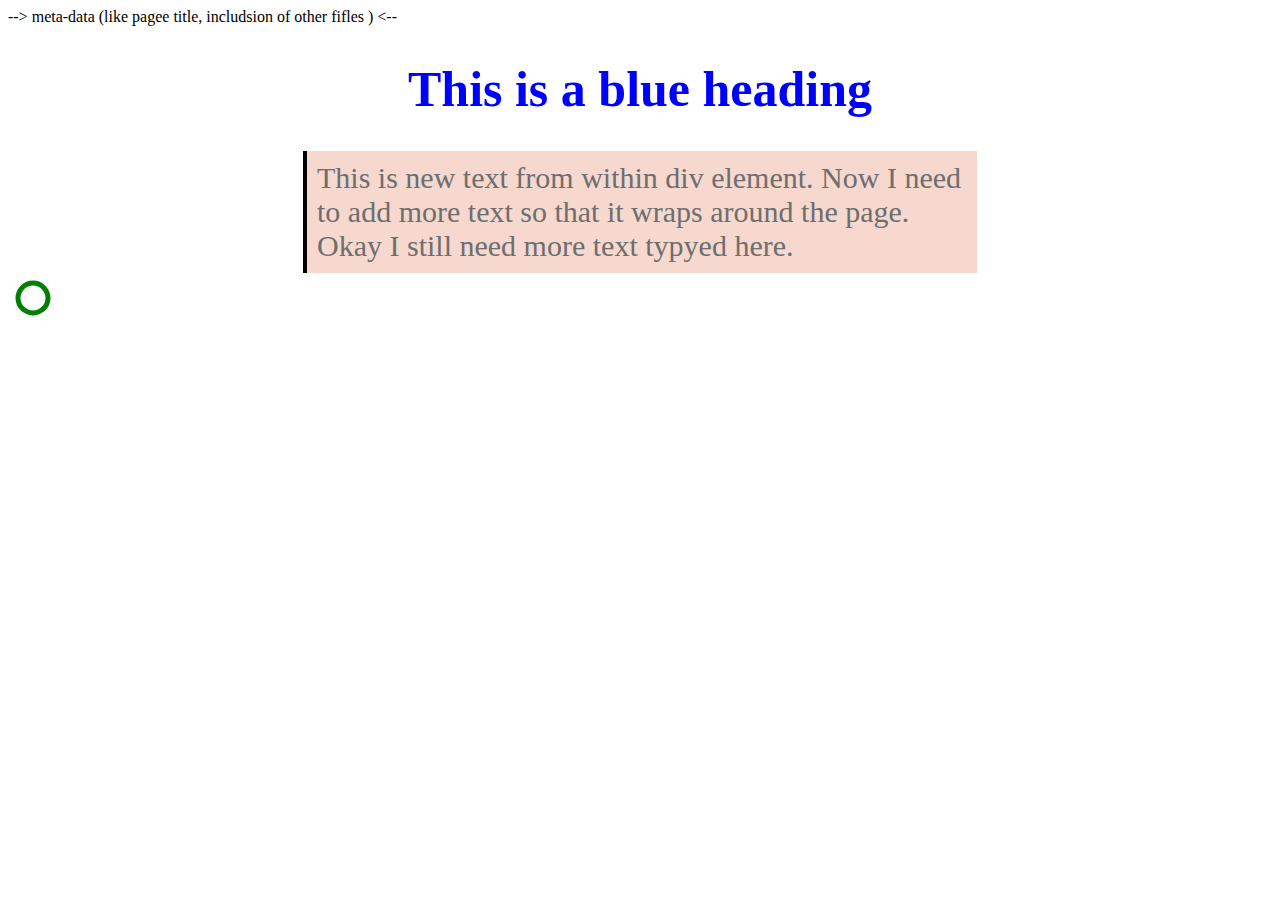
<file: index.html>
<!DOCTYPE html>

<html>
  <head>
    <link rel="stylesheet" type="text/css" href="stylesheets/main.css" />
    --> meta-data (like pagee title, includsion of other fifles ) <--
  </head>

  <body>
    <h1 class="title">This is a blue heading</h1>
    <div class="description">
       This is new text from within div element. Now I need to add more text so that it wraps around the page. Okay I still need more text typyed here.
    </div>

    <svg class="chart">
	    <circle class="circ1" cx="25" cy="25" r="15"> </circle>
	    <path class="path1" d="M 100 350 1 150 -300" />
    </svg>

<!--    <div>   
      <img class="image" src="images/cat.jpg" />
    </div>   
-->

  </body>

</html>
</file>
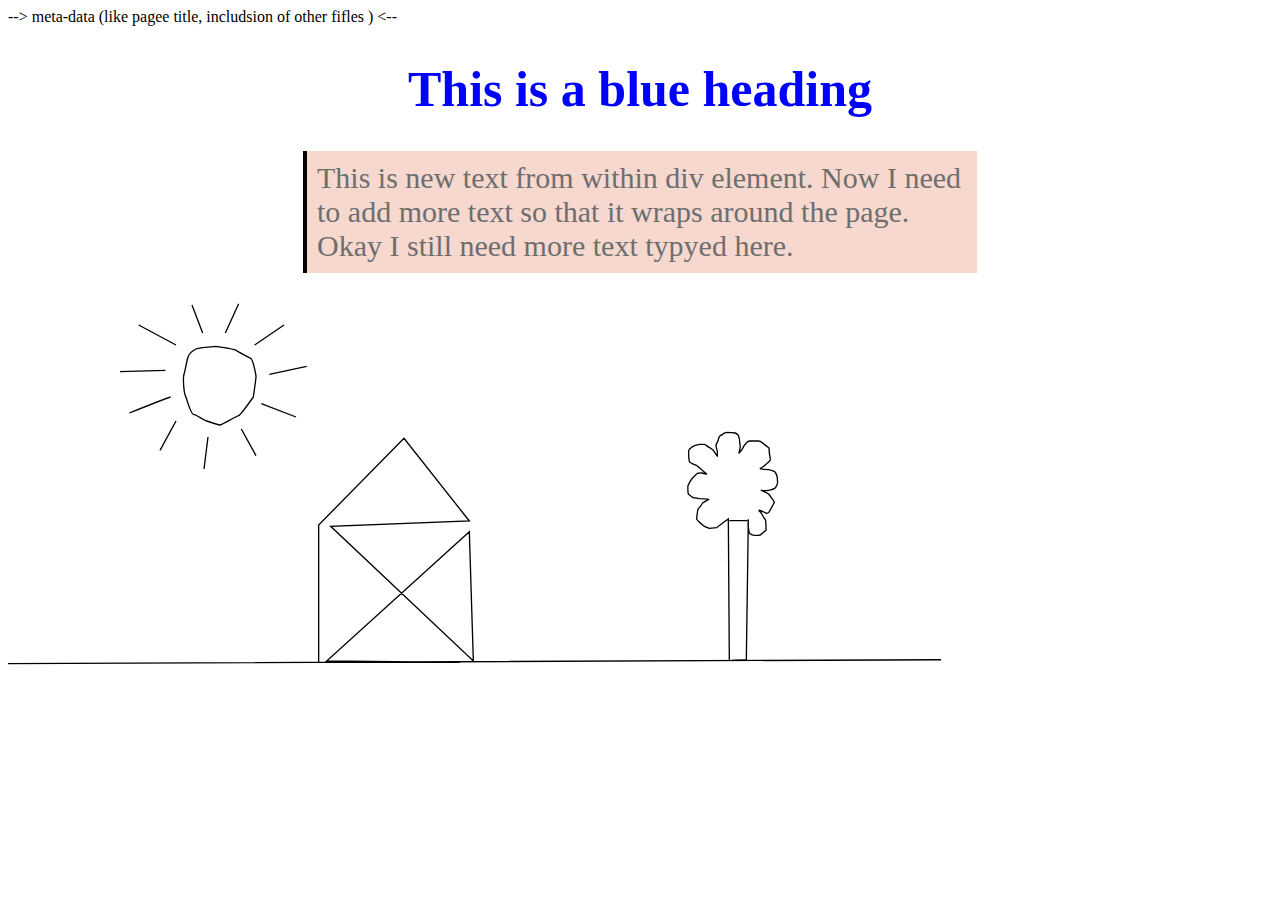
<file: check.html>
<!DOCTYPE html>

<html>
  <head>
    <link rel="stylesheet" type="text/css" href="stylesheets/main.css" />
    --> meta-data (like pagee title, includsion of other fifles ) <--
  </head>

  <body>
    <h1 class="title">This is a blue heading</h1>
    <div class="description">
       This is new text from within div element. Now I need to add more text so that it wraps around the page. Okay I still need more text typyed here.
    </div>

<!--    <svg class="chart">
	    <circle class="circ1" cx="25" cy="25" r="15"> </circle>
	    <line x1="0"
    </svg>
-->
<svg xmlns="http://www.w3.org/2000/svg"
     width="9.72222in" height="5.55556in"
     viewBox="0 0 700 400">
  <path id="hood"
        fill="none" stroke="black" stroke-width="1"
        d="M 159.00,114.00
           C 160.00,114.00 172.00,107.00 173.00,107.00
             174.00,107.00 184.00,93.00 184.00,93.00
             184.00,93.00 186.00,79.00 186.00,78.00
             186.00,77.00 184.00,65.00 182.00,64.00
             180.00,63.00 172.00,59.00 171.00,58.00
             170.00,57.00 156.00,55.00 156.00,55.00
             156.00,55.00 143.00,56.00 141.00,57.00
             139.00,58.00 136.00,60.00 135.00,63.00
             134.00,66.00 133.00,73.00 132.00,76.00
             131.00,79.00 132.00,90.00 133.00,92.00
             134.00,94.00 137.00,106.00 139.00,106.00
             141.00,106.00 146.00,110.00 149.00,111.00
             152.00,112.00 158.00,114.00 159.00,114.00 Z
           M 185.00,54.00
           C 185.00,54.00 207.00,39.00 207.00,39.00M 196.00,76.00
           C 196.00,76.00 224.00,70.00 224.00,70.00M 190.00,98.00
           C 190.00,98.00 216.00,108.00 216.00,108.00M 175.00,117.00
           C 175.00,117.00 186.00,137.00 186.00,137.00M 150.00,123.00
           C 150.00,123.00 147.00,147.00 147.00,147.00M 126.00,111.00
           C 126.00,111.00 114.00,133.00 114.00,133.00M 122.00,93.00
           C 121.00,93.00 91.00,105.00 91.00,105.00M 118.00,73.00
           C 118.00,73.00 84.00,74.00 84.00,74.00M 126.00,54.00
           C 126.00,54.00 98.00,39.00 98.00,39.00M 146.00,45.00
           C 146.00,45.00 138.00,24.00 138.00,24.00M 163.00,45.00
           C 163.00,45.00 173.00,23.00 173.00,23.00M 541.00,185.75
           C 541.00,185.75 554.50,185.75 554.50,185.75M 541.00,290.00
           C 541.00,290.00 540.25,184.50 540.25,184.50
             540.25,184.50 536.75,187.00 536.75,187.00
             536.75,187.00 531.50,191.00 531.50,191.00
             531.50,191.00 526.00,191.50 526.00,191.50
             526.00,191.50 521.75,189.75 521.50,189.50
             521.25,189.25 516.50,185.25 516.50,184.50
             516.50,183.75 517.25,177.50 517.50,177.25
             517.75,177.00 521.00,172.75 521.00,172.50
             521.00,172.25 525.75,170.00 525.75,169.75
             525.75,169.50 518.75,169.25 518.75,169.25
             518.75,169.25 513.50,168.50 513.00,168.00
             512.50,167.50 510.00,166.25 510.00,165.00
             510.00,163.75 509.75,160.00 510.00,159.50
             510.25,159.00 512.75,154.50 513.25,154.00
             513.75,153.50 516.75,150.25 517.00,150.25
             517.25,150.25 519.75,149.75 520.50,150.00
             521.25,150.25 523.75,150.75 524.00,150.75
             524.25,150.75 516.25,144.25 516.25,144.25
             516.25,144.25 511.25,142.25 511.00,141.25
             510.75,140.25 510.50,137.25 510.50,136.25
             510.50,135.25 510.25,133.00 511.00,132.25
             511.75,131.50 514.00,129.75 515.00,129.50
             516.00,129.25 518.25,128.50 519.00,128.50
             519.75,128.50 521.25,128.50 522.25,128.50
             523.25,128.50 525.00,130.50 525.75,130.75
             526.50,131.00 529.25,133.00 529.50,133.75
             529.75,134.50 532.00,137.25 532.00,137.50
             532.00,137.75 532.00,134.00 532.00,133.75
             532.00,133.50 530.75,129.75 531.00,129.00
             531.25,128.25 532.00,127.00 532.50,125.75
             533.00,124.50 533.00,122.50 534.25,122.00
             535.50,121.50 536.75,120.00 538.25,119.75
             539.75,119.50 542.00,119.75 542.50,119.75
             543.00,119.75 544.75,119.75 545.50,120.00
             546.25,120.25 547.25,121.25 547.75,121.75
             549.00,124.75 548.75,127.50 549.00,128.50
             549.25,129.50 549.25,130.00 549.00,131.50
             548.75,133.00 548.25,134.50 548.25,135.00
             548.25,135.50 550.50,132.50 551.00,131.50
             551.50,130.50 553.00,128.25 553.50,127.75
             554.00,127.25 554.75,126.00 556.25,126.00
             557.75,126.00 559.00,126.00 560.00,126.00
             561.00,126.00 562.25,126.00 563.00,126.00
             563.75,126.00 565.00,126.75 565.25,127.00
             565.50,127.25 570.75,131.25 570.75,131.25
             570.75,131.25 571.00,134.00 571.00,134.75
             571.00,135.50 572.00,140.00 571.75,140.25
             571.50,140.50 571.00,141.25 570.50,141.75
             570.00,142.25 569.50,142.50 568.75,143.25
             568.00,144.00 564.75,146.25 564.25,146.50
             563.75,146.75 565.75,147.25 566.75,147.25
             567.75,147.25 569.50,147.25 570.50,147.50
             571.50,147.75 574.75,148.75 575.25,149.25
             576.75,151.00 576.75,153.00 577.00,153.50
             577.00,156.25 577.50,157.25 577.00,158.25
             575.50,161.25 576.25,161.25 574.00,162.00
             570.00,163.25 570.25,163.25 568.50,163.25
             566.75,163.25 565.75,163.25 565.25,163.00
             563.50,162.25 570.00,165.50 570.50,165.75
             574.00,170.50 574.50,170.75 574.75,172.00
             570.50,180.00 570.50,180.25 569.00,180.25
             560.50,176.00 563.75,178.75 564.50,179.50
             565.25,180.25 566.00,182.25 566.75,183.25
             567.50,184.25 568.00,184.25 568.25,186.00
             568.50,187.75 568.50,193.00 568.50,193.00
             568.50,193.00 564.75,196.00 564.50,196.25
             564.25,196.50 560.25,196.75 560.00,196.75
             559.75,196.75 557.00,196.00 556.75,195.75
             556.50,195.50 555.75,194.50 555.75,194.00
             555.75,193.50 555.00,189.25 555.00,189.25
             555.00,189.25 555.25,184.75 555.25,184.75
             555.25,184.75 553.75,290.25 553.75,290.25
             553.75,290.25 543.00,290.50 543.00,290.50M 233.00,292.00
           C 233.00,292.00 233.00,189.00 233.00,189.00
             233.00,189.00 297.00,124.00 297.00,124.00
             297.00,124.00 346.00,186.00 346.00,186.00
             346.00,186.00 242.00,190.00 242.00,190.00
             242.00,190.00 349.00,291.00 349.00,291.00
             349.00,291.00 346.00,194.00 346.00,194.00
             346.00,194.00 239.00,291.00 239.00,291.00
             239.00,291.00 339.00,292.00 339.00,292.00M -8.00,293.00
           C -8.00,293.00 708.00,290.00 708.00,290.00" />
</svg>
<!--    <div>   
      <img class="image" src="images/cat.jpg" />
    </div>   
-->

  </body>

</html>
</file>
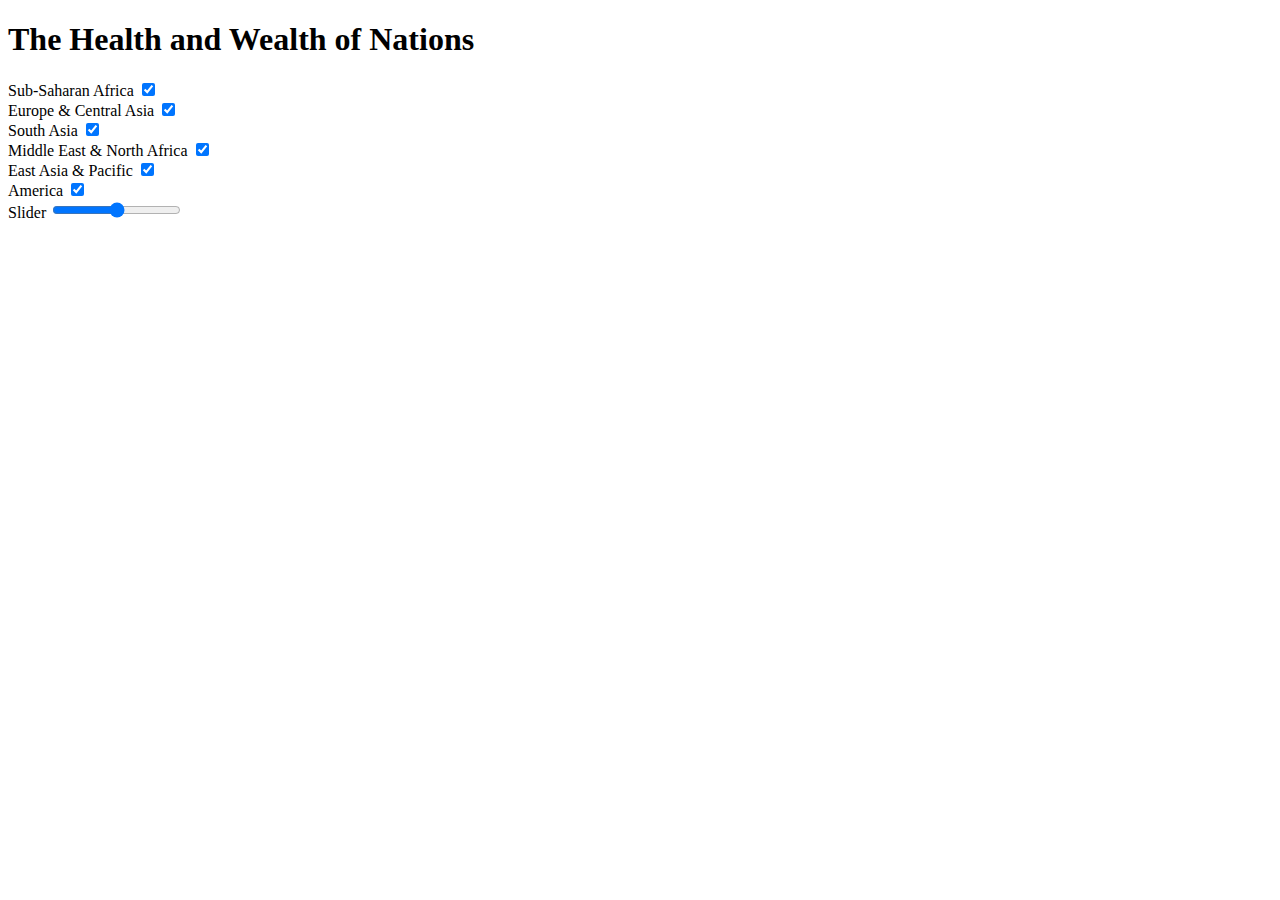
<file: d3.html>
<!DOCTYPE html>

<html>
  <head>
    <link rel="stylesheet" type="text/css" href="stylesheets/d3.css" />
  </head>

  <body>
    <h1 class="title">The Health and Wealth of Nations</h1>

    <p id="chart_area"> </p> 

    <label>Sub-Saharan Africa
      <input type="checkbox" name="region" class="region_cb" value="Sub-Saharan Africa" checked="checked">
    </lable>
    
    <label>Europe & Central Asia
      <input type="checkbox" name="region" class="region_cb" value="Europe & Central Asia" checked="checked">
    </lable>

    <label>South Asia
      <input type="checkbox" name="region" class="region_cb" value="South Asia" checked="checked">
    </lable>

    <label>Middle East & North Africa
      <input type="checkbox" name="region" class="region_cb" value="Middle East & North Africa" checked="checked">
    </lable>

    <label>East Asia & Pacific
      <input type="checkbox" name="region" class="region_cb" value="East Asia & Pacific" checked="checked">
    </lable>

    <label>America
      <input type="checkbox" name="region" class="region_cb" value="America" checked="checked">
    </lable>

    <label> Slider
      <input type="range" class="slider" id="year_slider" min="1950" max="2008" value="1979" step="1">
    </lable>

    <script type="text/javascript" src="d3.v3.min.js"></script>
    <script type="text/javascript" src="js/learning_d3.js"></script>
  </body>

</html>
</file>
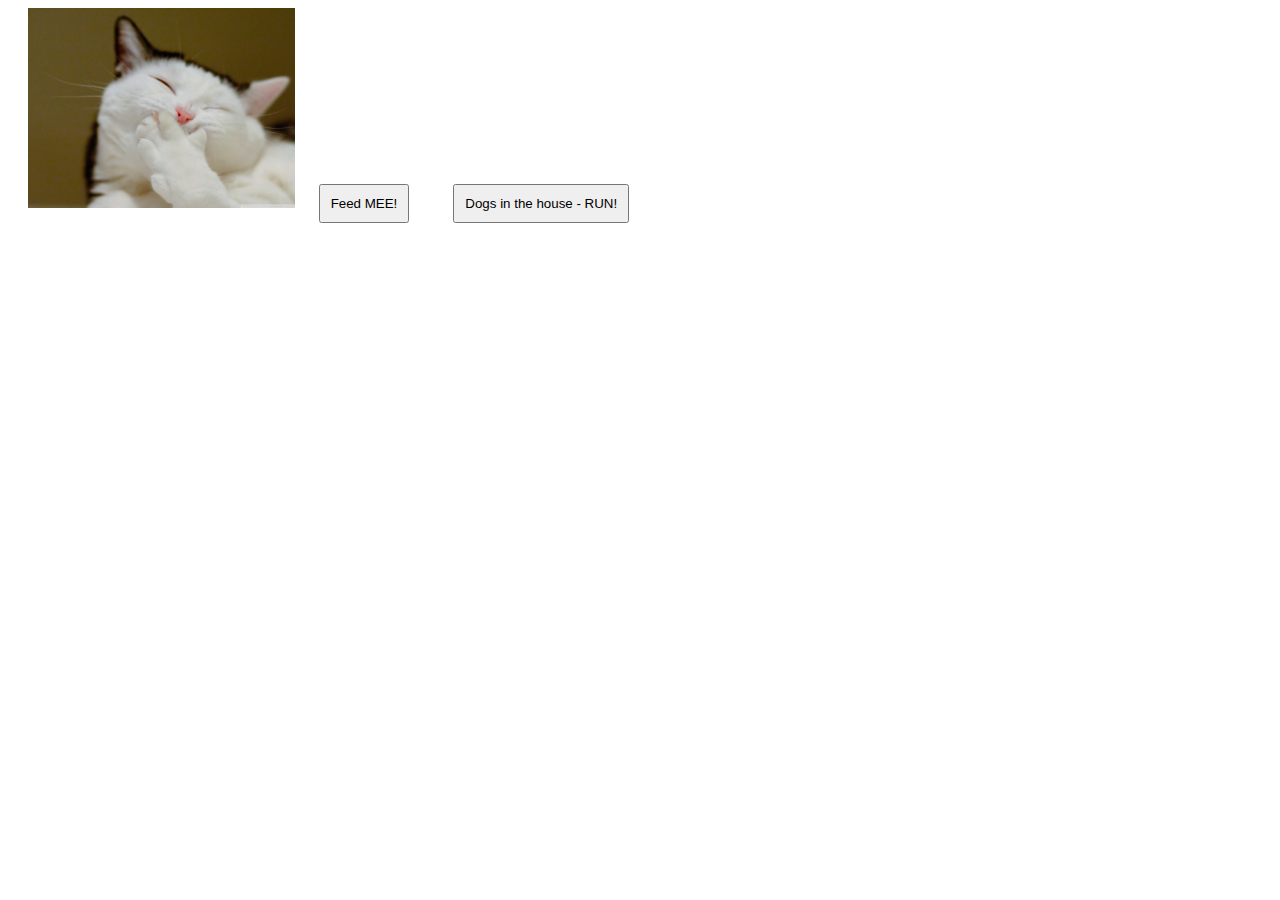
<file: js.html>
<!DOCTYPE html>

<html>
  <head>
    <link rel="stylesheet" type="text/css" href="stylesheets/js_css.css" />
  </head>

  <body>
    <div class=
    <!-- ids hve to be unique for each element -->
    <img id="cat_img" class="image" src="images/cat.jpg" />
    <!-- JavaScript has to be at very bottom, because if we use js to interact with an image,
         image has to be already there i.e above js 
    -->
    <button id="feed_button" class="button"> Feed MEE! </button>
    <button id="run_button" class="button"> Dogs in the house - RUN! </button>
    <script src="js/interaction.js">
    
    </script>
  </body>

</html>
</file>
<file: stylesheets/main.css>
.title {
  color: blue;
  font-size: 50px;
  text-align: center;
}

.description {
  color: #6E6E6E;
  font-size: 30px;
  /*border-style: solid;*/
  border-left: 4px solid;
  border-color: #000000;
  padding: 10px;
  width: 650px;
  background: #F6D8CE;
  margin: auto;
}

.image {
  display: block;
  margin: 8px;
}

.chart {
   width: 500px;
   height: 400px;
}

.circ1 {
  stroke: green;
  fill: white;
  stroke-width: 5;
}
</file>
<file: stylesheets/d3.css>
text {
  font: 10px sans-serif;
}

.dot {
  stroke: #000;
}

.axis path, .axis line {
  fill: none;
  stroke: #000;
  shape-rendering: crispEdges;
}

.label {
  fill: #777;
}

.year.label {
  font: 500 196px "Helvetica Neue";
  fill: #ddd;
}

.year.label.active {
  fill: #aaa;
}

.overlay {
  fill: none;
  pointer-events: all;
  cursor: ew-resize;
}

label {
   display: block;
}
</file>
<file: stylesheets/js_css.css>
.image {
  height: 200px;
  padding-left: 20px;
}

.button {
  padding: 10px;
  margin: 20px;
}
</file>
